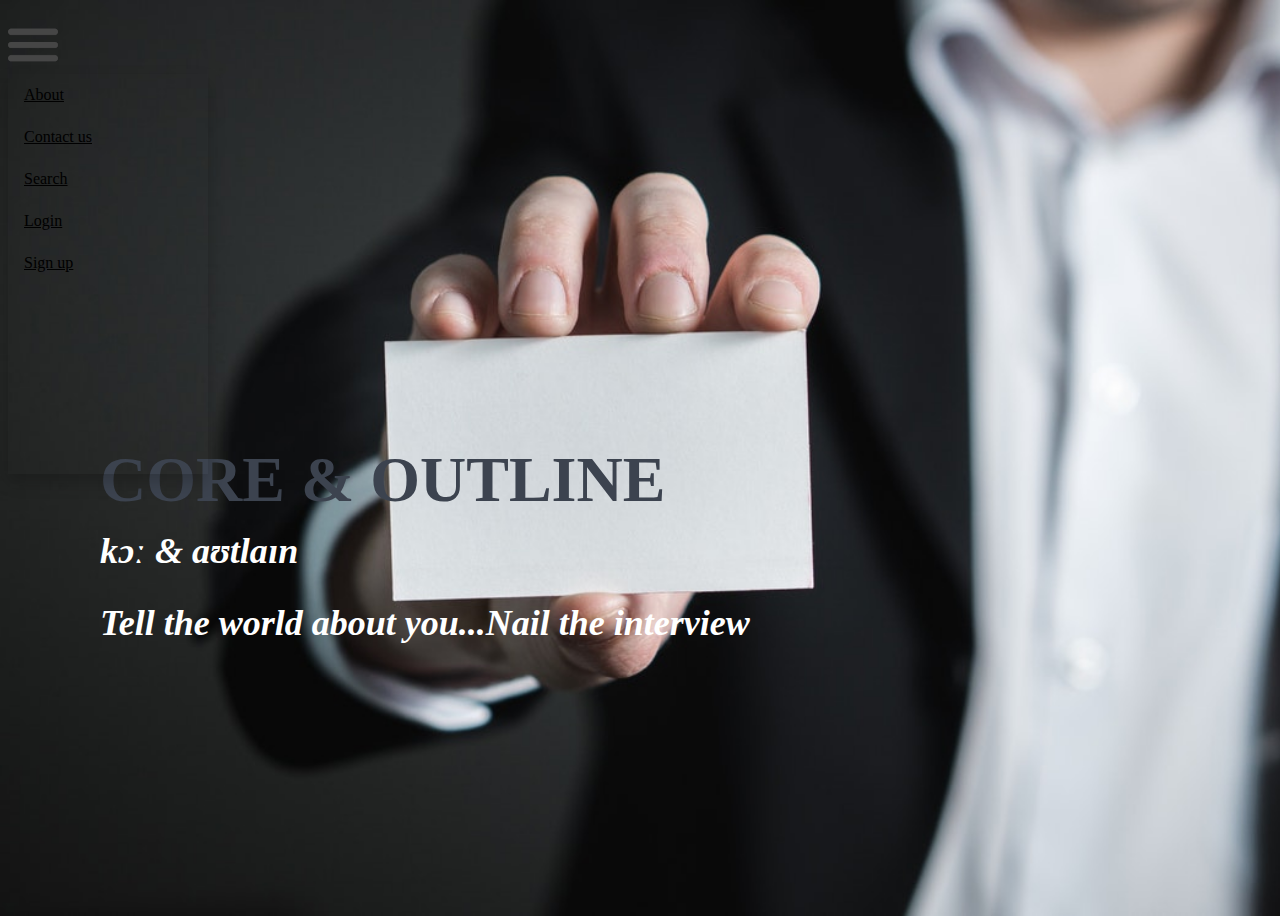
<file: Core&Outline/html/index.html>
<!DOCTYPE html>
<html>
<head>
  <link href = "../css/style.css" rel="stylesheet" type = "text/css">
  <title>CORE & OUTLINE</title>
</head>
<body>

    <div class = "title">
      <h1>CORE & OUTLINE</h1>
    </div>
  <div class = "description">
    <h2>kɔː & aʊtlaɪn</h2>
    <h2>Tell the world about you...Nail the interview<h2>
  </div>

  <div class= "nav">
    <img src="../img/nav_pl.png" height="50px" width="50px">
    <div class = "nav-content">
      <a href = "about.html">About</a>
      <a href = "">Contact us</a>
      <a href = "">Search</a>
      <a href = "login.html">Login</a>
      <a href = "">Sign up</a>
    </div>
  </div>

</div>
</body>
</html>
</file>
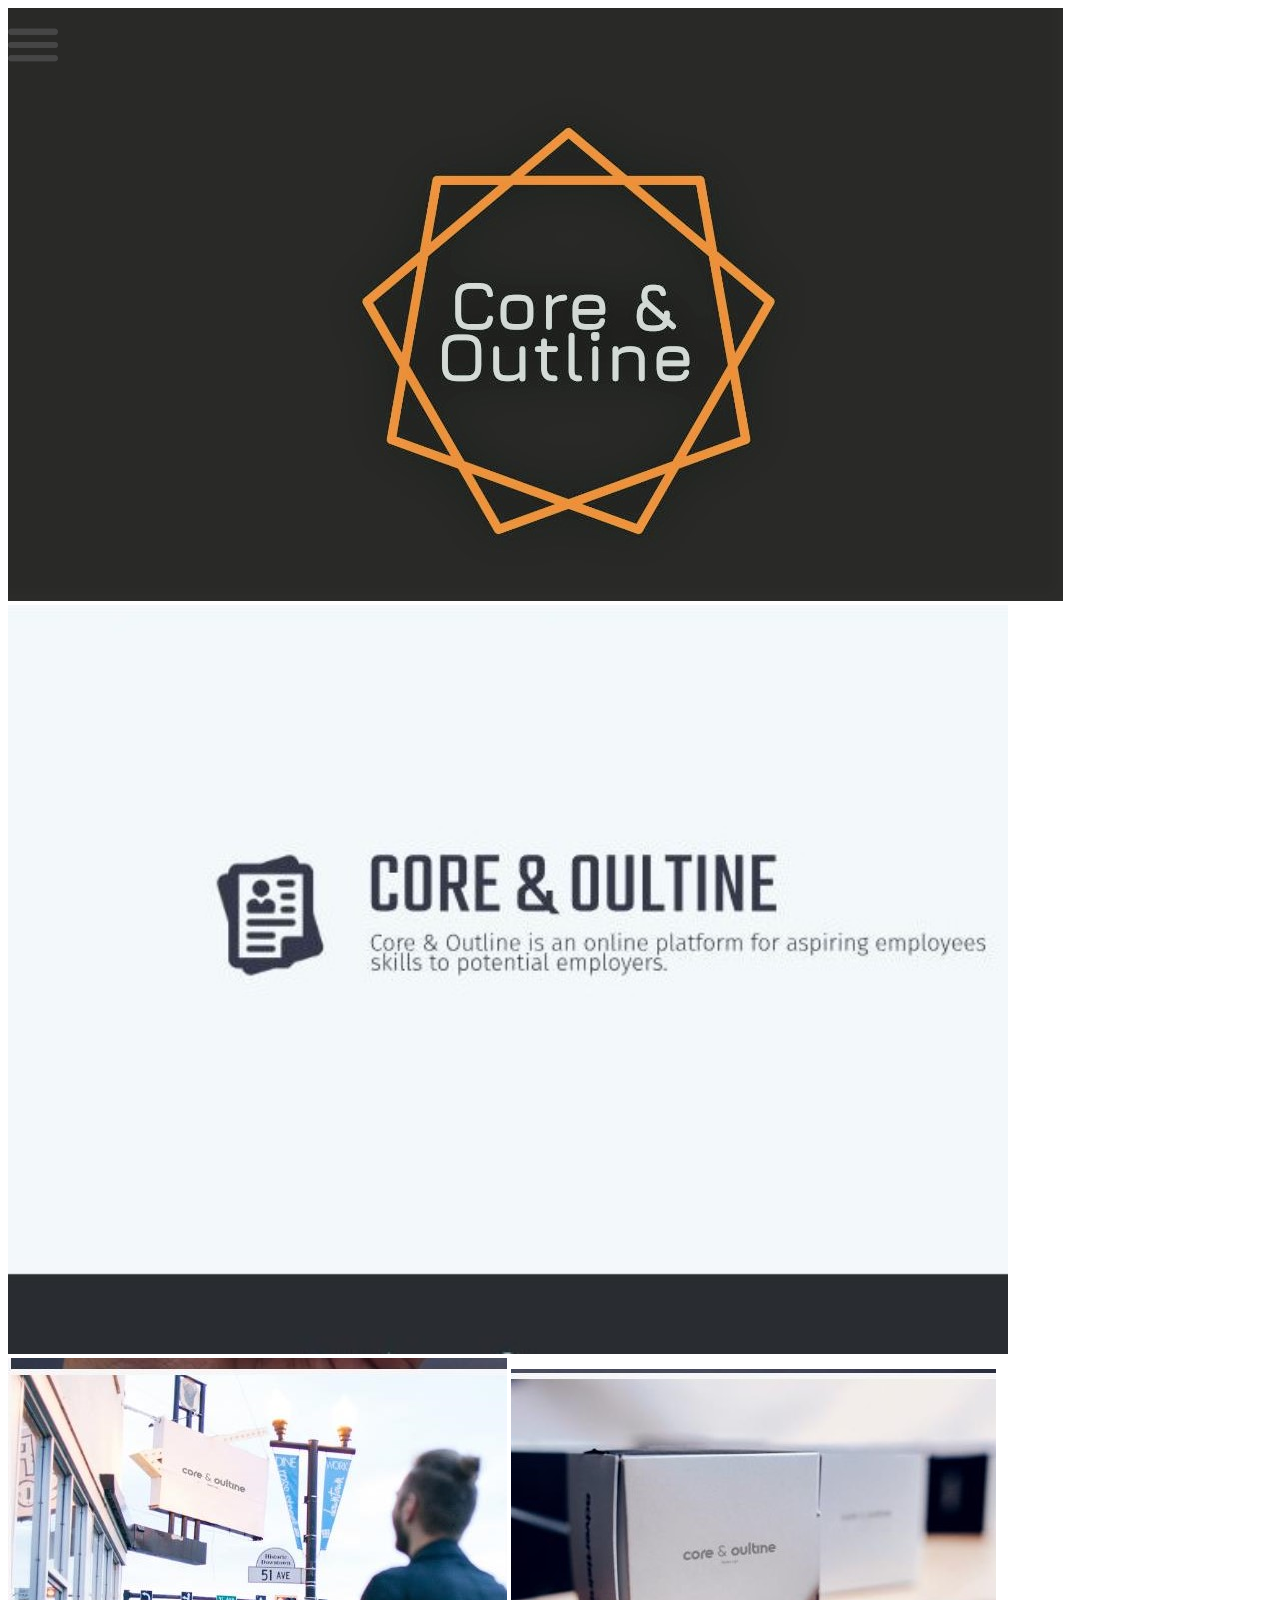
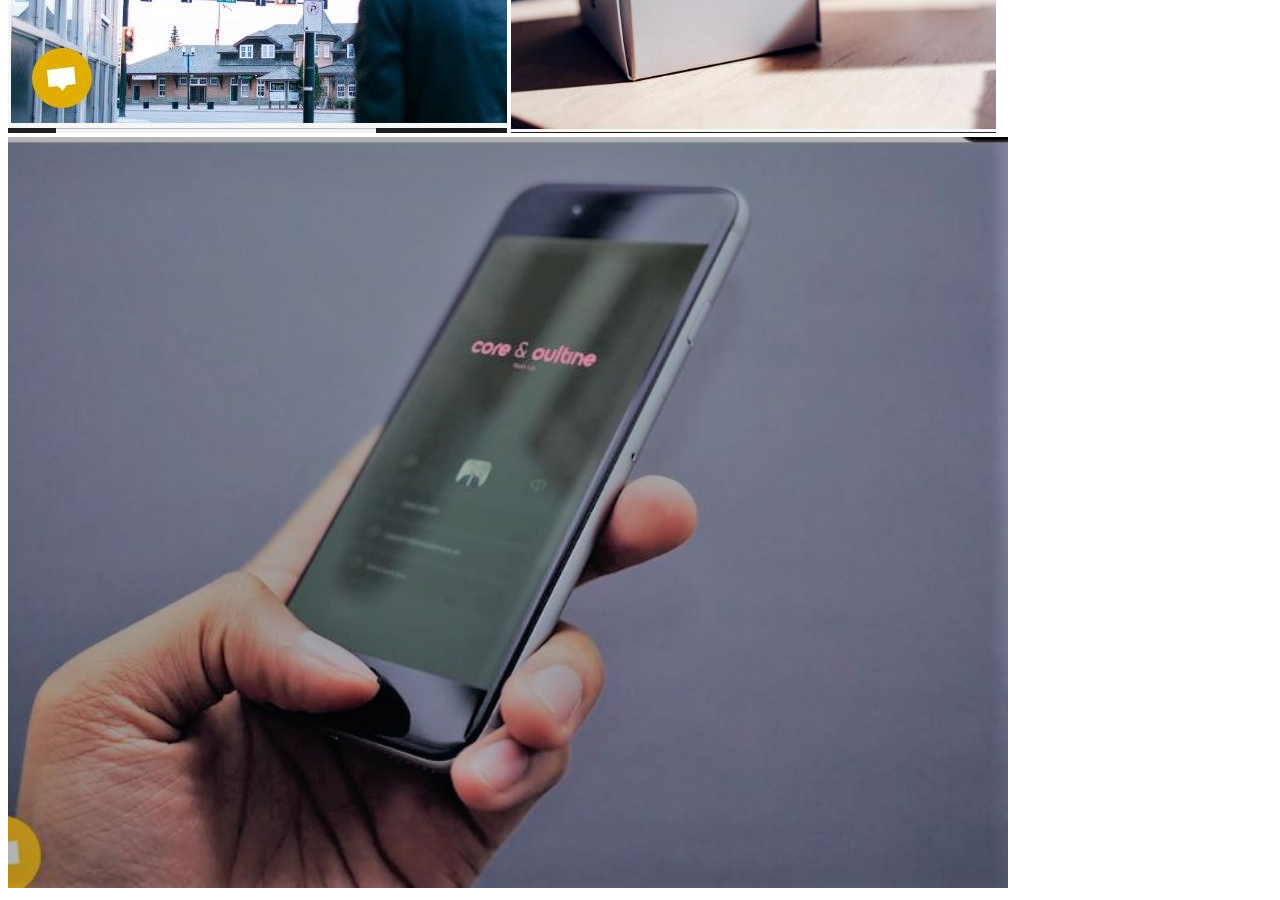
<file: Core&Outline/html/about.html>
<!DOCTYPE html>
<!DOCTYPE html>
<html lang="en" dir="ltr">
  <head>
    <link href = "../css/about.css" rel="stylesheet" type = "text/css">
    <meta charset="utf-8">
    <title>About</title>
  </head>
  <body>


    <div class= "nav">
      <img src="../img/nav_pl.png" height="50px" width="50px">
      <div class = "nav-content">
        <a href = "home.html">Home</a>
        <a href = "">Contact us</a>
        <a href = "">Search</a>
        <a href = "login.html">Login</a>
        <a href = "">Sign up</a>
      </div>
    </div>
    <div class="imgcontainer">
      <img src="../img/logo2.jpg" alt="" >
    </div>
    <img src="../img/description2.jpg" alt="" width="1000px">



    <div class = "gallery">
      <img src="../img/billboard.jpg" alt="">
      <img src="../img/box.jpg" alt="">
      <img src="../img/phone.jpg" alt="" width="1000px">
    </div>
  </div>
  </body>
</html>
</file>
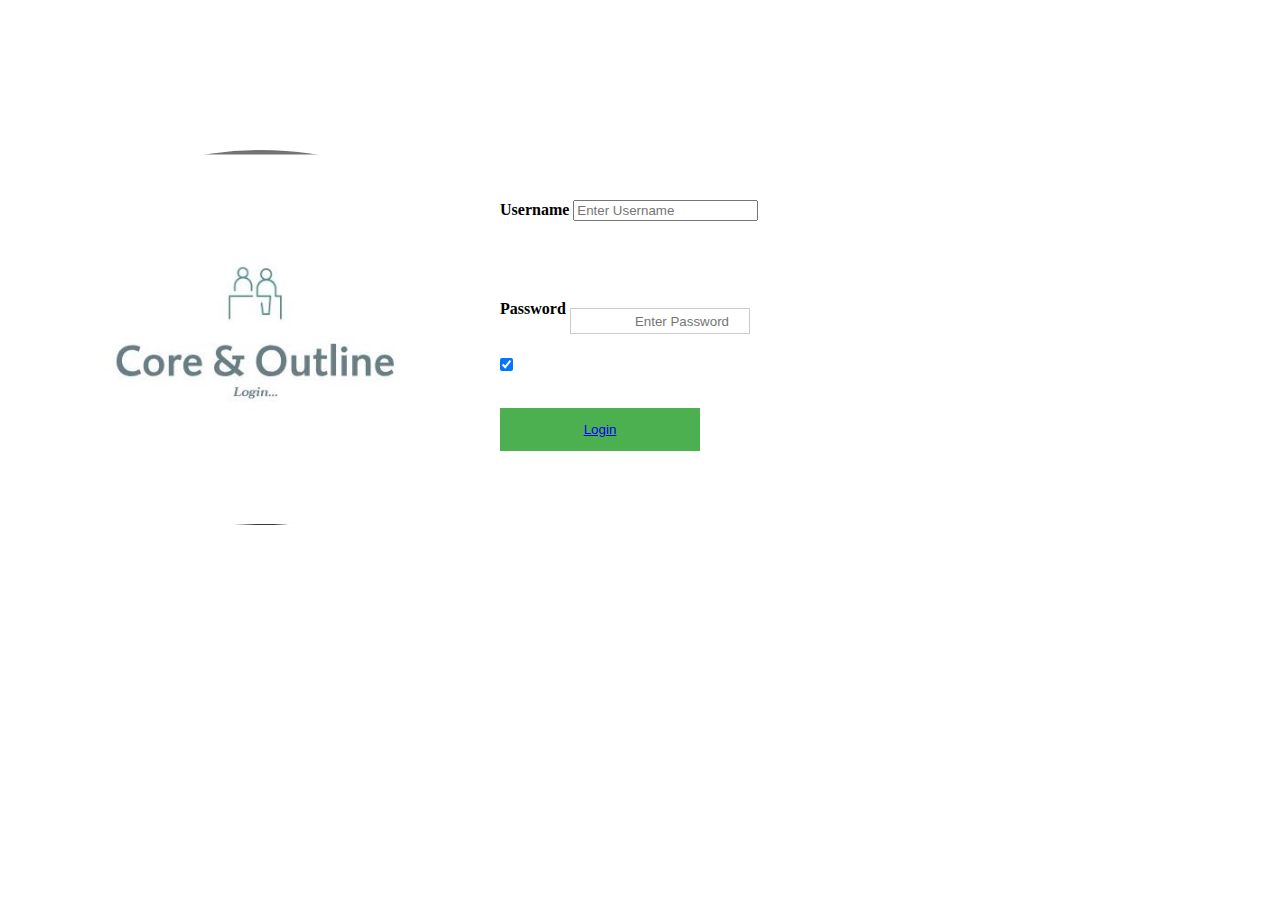
<file: Core&Outline/html/login.html>
﻿<!DOCTYPE html>
<html>
	<head>
		<link href = "../css/login.css" rel="stylesheet" type="text/css" >
		<title>Log_in</title>
	</head>
	<body>
		<form action="action_page.php">
  <div class="imgcontainer">
    <img src="../img/logo5.jpg" alt="Avatar" class="avatar">
  </div>

  <div class="container">
		<div class="lblUsr">
    <label for="uname"><b>Username</b></label>
    <input type="text" placeholder="Enter Username" name="uname" required>
		</div>
		<div class = "lblPass">
    <label for="psw"><b>Password</b></label>
    <input type="password" placeholder="Enter Password" name="psw" required>
		</div>
    <button type="submit"><a href = "samples.html">Login</a></button>
    <label>
      <input type="checkbox" checked="checked" name="remember">
    </label>
  </div>

</form>
	</body>
</html>
</file>
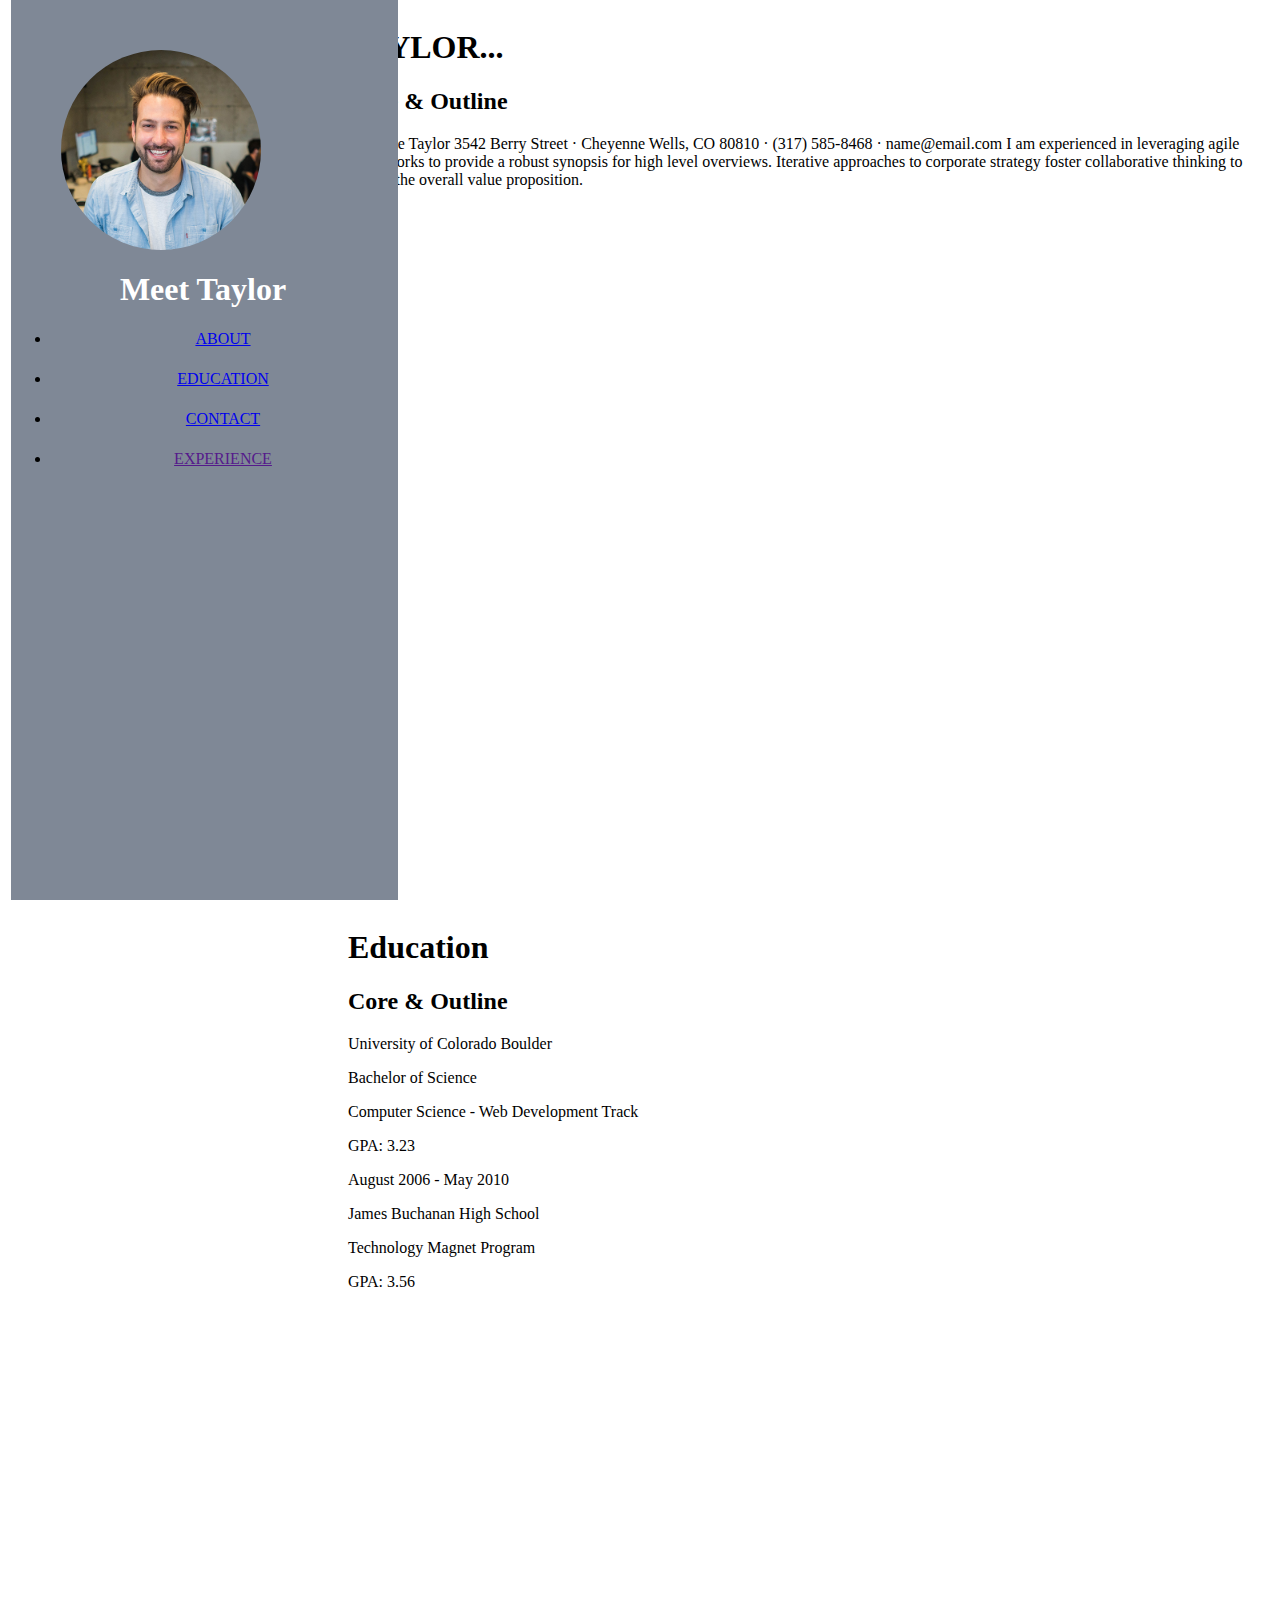
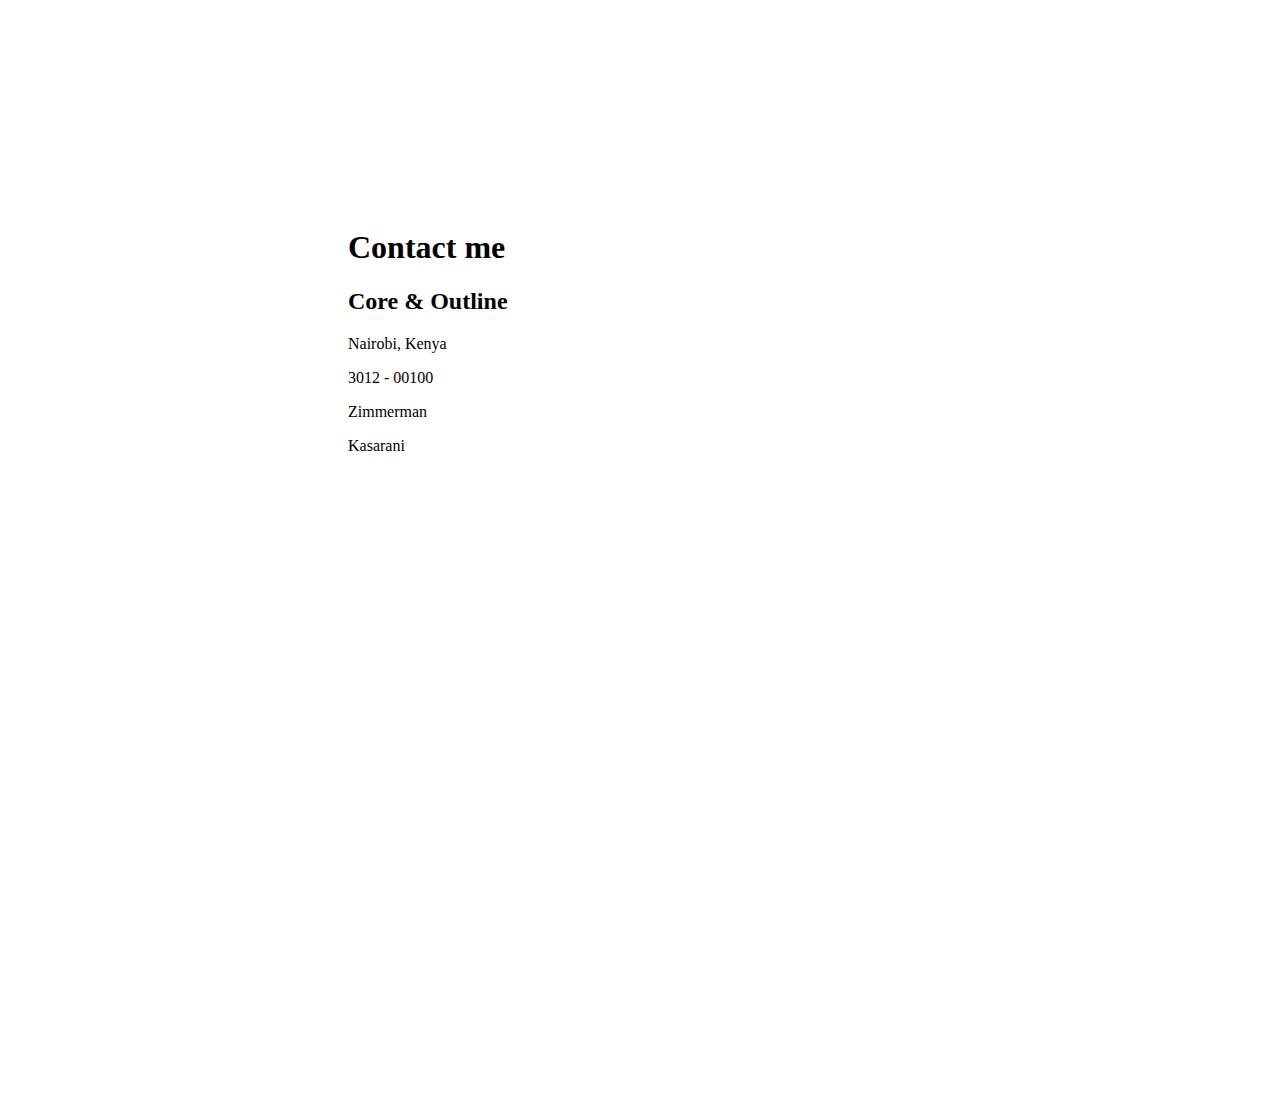
<file: Core&Outline/html/sample1.html>
<!DOCTYPE HTML>
<HTML>
<HEAD>
  <link href = "../css/sample1.css" rel="stylesheet" type = "text/css">
</HEAD>
<title>
  Taylor
</title>
<body>
  <div class = "about">
    <h1 id ="abt">TAYLOR...</h1>
    <h2> Core & Outline</h2>



    <p>Clarence Taylor
3542 Berry Street · Cheyenne Wells, CO 80810 · (317) 585-8468 · name@email.com
I am experienced in leveraging agile frameworks to provide a robust synopsis for high level overviews. Iterative approaches to corporate strategy foster collaborative thinking to further the overall value proposition.</p>

  </div>
  <div class = "education">
    <h1 id ="ed">Education</h1>
    <h2> Core & Outline</h2>
    <p>
University of Colorado Boulder</p>
<p>Bachelor of Science</p>
<p>Computer Science - Web Development Track</p>
<p>GPA: 3.23</p>
<p>August 2006 - May 2010</p>
<p>James Buchanan High School</p>
<p>Technology Magnet Program</p>
<p>GPA: 3.56</p>
  </div>


  <div class = "contacts">
    <h1 id ="ct">Contact me</h1>
    <h2> Core & Outline</h2>
    <p>
Nairobi, Kenya</p>
<p>3012 - 00100</p>
<p>Zimmerman</p>
<p>Kasarani</p>

  </div>




    <div class="menu">
    <img src="../img/taylor.jpg"  align = "middle"/>
    <h1>Meet Taylor</h1>
    <ul>
      <li><a href = "#abt">ABOUT</a></li>
      <li><a href = "#ed">EDUCATION</a></li>
      <li><a href = "#ct">CONTACT</a></li>
      <li><a href = "">EXPERIENCE</a></li>
      


    </ul>
    </div>

</body>
</file>
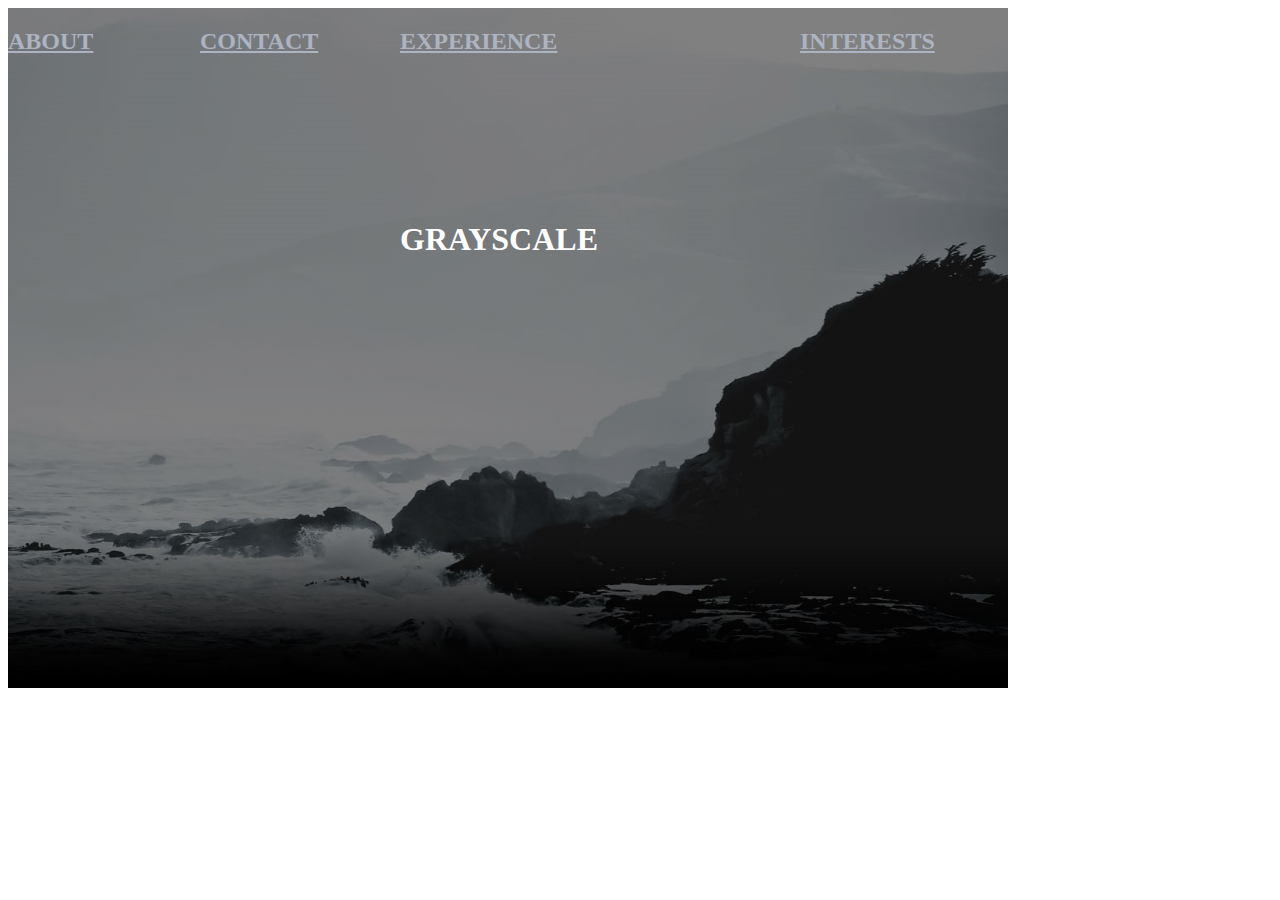
<file: Core&Outline/html/sample2.html>
<!DOCTYPE html>
<html lang="en" dir="ltr">
  <head>
    <link href = "../css/sample2.css" rel="stylesheet" type = "text/css">
    <meta charset="utf-8">
    <title>GrayScale</title>
  </head>
  <body>
    <img src="../img/intro-bg.png"  height="680px" width="1000px"/>
      <div class="abt">
      <h2>  <a href = "#">ABOUT</a></h2>
      </div>
      <div class="home">
        <a href = "#"><h2>CONTACT</h2></a>
      </div>
      <div class="contacts">
        <a href = "#"><h2>EXPERIENCE</h2></a>
      </div>
      <div class="experience">
        <a href = "#"><h2>INTERESTS</h2></a>
      </div>


      <h1>GRAYSCALE</h1>


  </body>
</html>
</file>
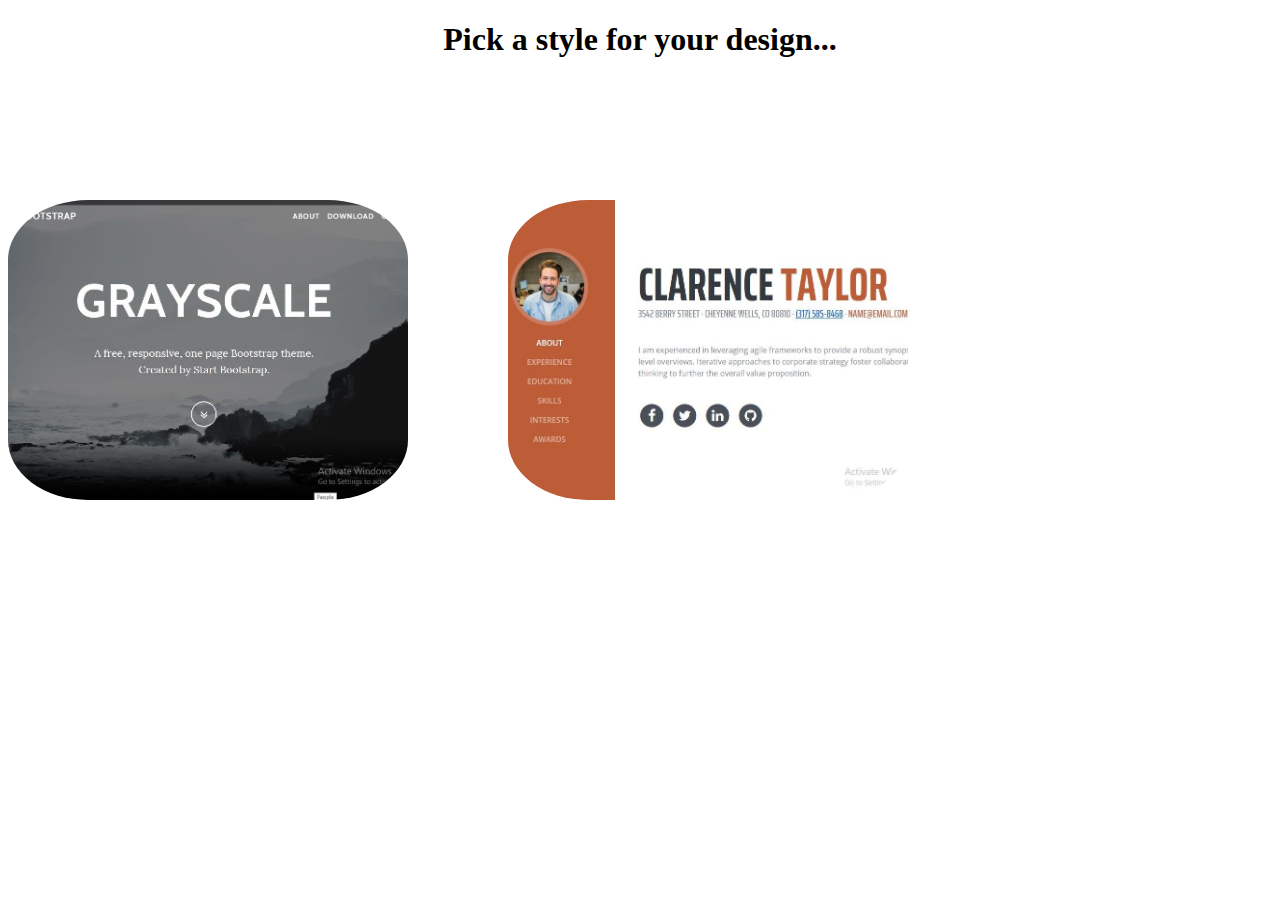
<file: Core&Outline/html/samples.html>
<!DOCTYPE html>
<html lang="en" dir="ltr">
  <head>
    <link rel="stylesheet" href="../css/samples.css">
    <meta charset="utf-8">
    <title></title>
  </head>
  <body>
    <h1>Pick a style for your design...</h1>
    <div class="gray">
      <a href = "sample2.html">
      <img src="../img/grayscale.jpg" alt="" height="300px">
      </a>
    </div>
    <div class="tay">
      <a href="sample1.html">
      <img src="../img/tay.jpg" alt="" height="300px" >
      </a>
    </div>

  </body>
</html>
</file>
<file: Core&Outline/css/style.css>
body
{
  background-image: url("../img/bg.jpeg");
  no-repeat:fixed;
  background-size: cover;
  background-position: left;
  height: 100vh;
  width: 100vw;

}

.description
{
  font-size: 150%;
  color: white;
  position: absolute;
  top: 500px;
  left: 100px;
  font-style: oblique;

}
.title
{
  color: #3c434f;
  font-size: 200%;
  position: absolute;
  top: 400px;
  left: 100px;
  font-style: normal;
}
.nav
{
  width: 20px;
  size: 10%;
  position: absolute;
  top: 20px;

}
.nav-content
{
  background-color: inherit;
  play: none;
  position: absolute;
  width:200px;
  height: 400px;
  min-width: 100%;
  box-shadow: 0px 8px 16px 0px rgba(0,0,0,0.2);
  z-index: 1;
}

.nav-content a
{
  color: inherit;
  padding: 12px 16px;
  text-decoration: underline;
  display: block;
}
.nav-content a:hover
{
  background-color: #ddd;
}
.nav:hover .nav-content
{
  display: block;
}
</file>
<file: Core&Outline/css/about.css>
.nav
{
  width: 20px;
  size: 10%;
  position: absolute;
  top: 20px;

}
.nav-content
{
  display: none;
  position: absolute;
  background-color: inherit;
  width:200px;
  height: 400px;
  min-width: 100%;
  box-shadow: 0px 8px 16px 0px rgba(0,0,0,0.2);
  z-index: 1;
}

.nav-content a
{
  color: inherit;
  padding: 12px 16px;
  text-decoration: underline;
  display: block;
}
.nav-content a:hover
{
  background-color: #ddd;
}
.nav:hover .nav-content
{
  display: block;
}
.imgcontainer
{
  left: 700px;
  top: 1980px;
}
</file>
<file: Core&Outline/css/login.css>
﻿/* Bordered form */
form {
  border: solid #ffffff;
	background-color: #ffffff;
  margin: 0px;
  height: 100vh;

}

/* Full-width inputs */
input[type=text], {
  position: absolute;
  top: 200px;
  left: 70px;
  width: 400px;
  text-align: right;
  padding: 12px 20px;
  margin: 8px 0;
  display: inline-block;
  border: 1px solid #ccc;
  box-sizing: border-box;
}
 input[type=password]
 {
   position: absolute;
   top: 0px;
   left: 70px;
   width: 180px;
   height: 15px;
   text-align: right;
   padding: 12px 20px;
   margin: 8px 0;
   display: inline-block;
   border: 1px solid #ccc;
   box-sizing: border-box;
 }
 input[type =checkbox]
 {
   position: absolute;
   top: 350px;
   left: 500px;
   text-align: right;
   padding: 12px 20px;
   margin: 8px 0;
   display: inline-block;
   border: 1px solid #ccc;
   box-sizing: border-box;
 }
.lblUsr
{
    position: absolute;
    top:200px;
    left: 500px;
    text-align: right;


}
.lblPass
{
    top: 300px;
    left: 500px;
    text-align: right;
    position: absolute;

}
/* Set a style for all buttons */
button {
  background-color: #4CAF50;
  color: white;
  padding: 14px 20px;
  margin: 8px 0;
  border: none;
  cursor: pointer;
  width: 200px;
  position: absolute;
  left: 500px;
  top: 400px;
}

/* Add a hover effect for buttons */
button:hover
 {
  opacity: 0.8;
}


.imgcontainer {
  text-align: left;
  margin: 0px;
  height: 60px;
  position: absolute;
  top: 150px;
}

/* Avatar image */
img.avatar {
  width: 500px;
  border-radius: 50%;
}

/* Add padding to containers */
.container {
  padding: 16px;
}
</file>
<file: Core&Outline/css/sample1.css>
body
{
  position: absolute;
}

.menu
{

  position: fixed;
  top: 0px;
  height: 100vh;
  width: 30vw;
  margin-left: 3px;
  border-right-style: solid;
  border-color: #7f8896;
  background-color: #7f8896;
}
.menu img
{
  height: 200px;
  border-radius: 50%;
  margin-left: 50px;

  margin-top: 50px;
}
.menu h1
{
  text-align: center;
  color: #ffff;
}

.menu li
{
  text-align: center;
  height: 40px;
}

.about
{
  position: absolute;
  margin-left: 340px;
  margin-top: 0px;
  width: 70vw;
  height: 100vh;
}
.about h1
{
  text-align: left;
}
.about p
{
  text-align: left;
}
.about h2
{
  text-align: left;
}
.education
{
  position: absolute;
  margin-left: 340px;
  margin-top: 100vh;
  width: 70vw;
  height: 100vh;
}
.education h1
{
  text-align: left;
}
.education p
{
  text-align: left;
}
.education h2
{
  text-align: left;
}
.contacts
{
  position: absolute;
  margin-left: 340px;
  margin-top: 200vh;
  width: 70vw;
  height: 100vh;
}
.contacts h1
{
  text-align: left;
}
.contacts p
{
  text-align: left;
}
.contacts h2
{
  text-align: left;
}
</file>
<file: Core&Outline/css/sample2.css>
img
{
  position: absolute;
}
h1
{
  position: absolute;
  text-align: center;
  top: 200px;
  left: 400px;
  color: #ffff;
}
.abt
{
  position: absolute;
  color: #acb4c1;

}
.abt a
{
  color: #acb4c1;
}
.home
{
  position: absolute;
  left: 200px;
}
.home a
{
  color: #acb4c1;
}
.contacts
{
  position: absolute;
  left: 400px;
}
.contacts a
{
  color: #acb4c1;
}
.experience
{
  position: absolute;
  left: 800px;
}
.experience a
{
  color: #acb4c1;
}
</file>
<file: Core&Outline/css/samples.css>
h1
{
  text-align: center;

}
.tay
{
  position: absolute;
  top: 200px;
  margin-left: 500px;

}
.tay img
{
  border-radius: 20%;
}
.gray
{
  position: absolute;
  top: 200px;

}
.gray img
{
  border-radius: 20%;
}
.tay :hover
{
  height: 350px;
}
.gray :hover
{
  height: 350px;
}
</file>
